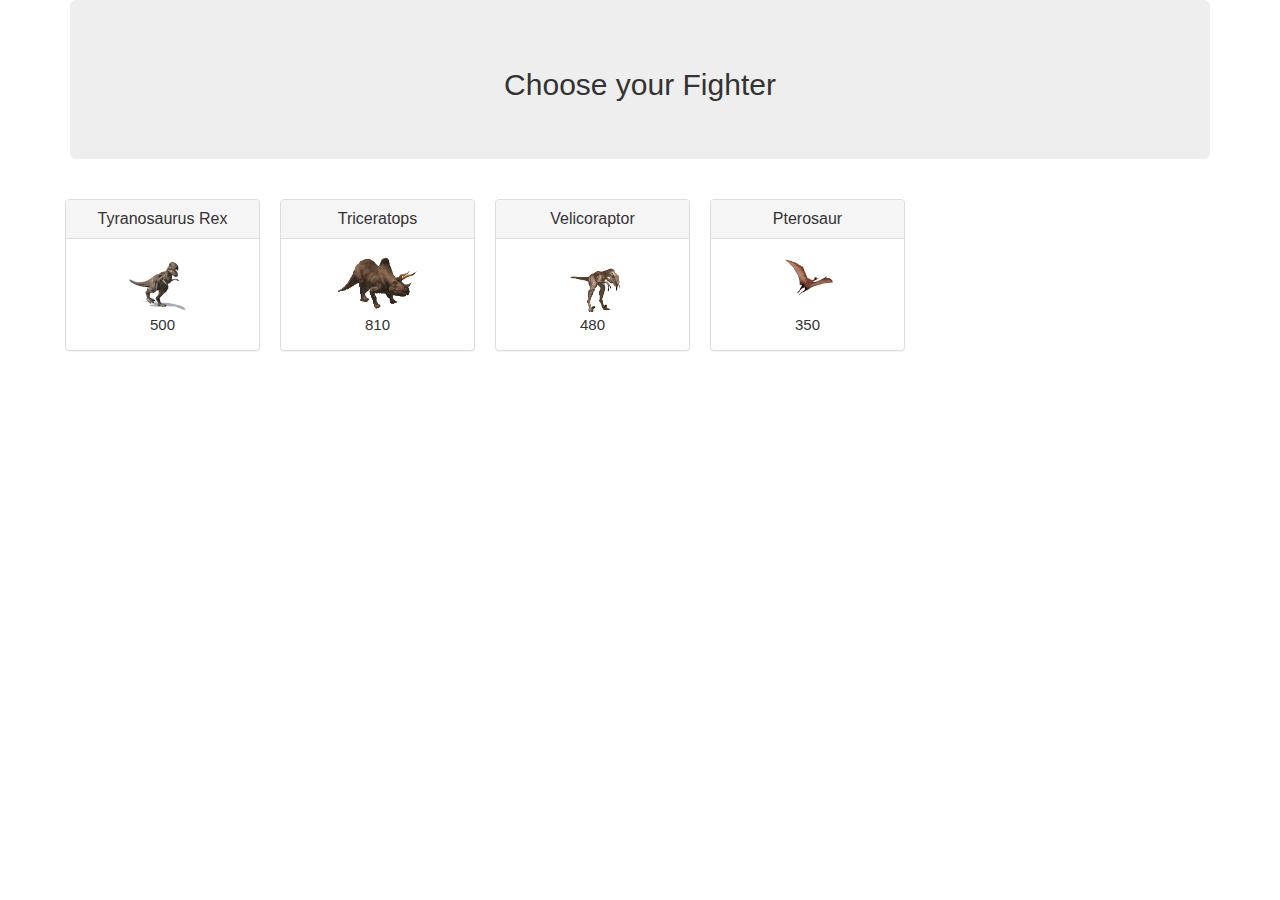
<file: index.html>
<!DOCTYPE html>
<html xmlns="http://www.w3.org/1999/xhtml">
<head>

	<meta charset="UTF-8">
	<meta name="viewport" content="width=device-width, initial-scale=1">

	<title>Close Up Guess Game</title>

	<!-- Bootstrap CDN -->
	<link rel="stylesheet" href="https://maxcdn.bootstrapcdn.com/bootstrap/3.3.6/css/bootstrap.min.css">
	<link rel="stylesheet" href="assets/css/style.css" >
	<!-- Added link to the jQuery Library -->
	<script src="https://cdnjs.cloudflare.com/ajax/libs/jquery/3.2.1/jquery.min.js"></script>
	<!-- Javascript File -->
	<script src="assets/java/java.js"></script>



</head>
<body>

	<div class="container">
		<div class="jumbotron text-center">
			<h2><span id="instructions">Choose your Fighter</span></h2>
		</div>
		<div class="row" id="unused-char-row">
			<div class="col-md-2 panel panel-default unused-char" id="trexChar" hp=500 ap=50 cap=40 dinoname="Tyranosaurus Rex">
				<div class="panel-heading">
					<h3 class ="panel-title text-center">Tyranosaurus Rex</h3>
				</div>
				<div class="panel-body">
					<img src="assets/images/trex.gif" class = "center-block dinoimage inactive-char" id="trexChar-pic"/>
					<p class="text-center"><span id="trexChar-hitpoints">500</span></p>
				</div>
			</div>
			<div class="panel col-md-2 panel-default unused-char" id="triChar" hp=810 ap=45 cap=10 dinoname="Triceratops">
				<div class="panel-heading">
					<h3 class ="panel-title text-center">Triceratops</h3>
				</div>
				<div class="panel-body">
					<img src="assets/images/tri.gif" class = "center-block dinoimage 	inactive-char" id="triChar-pic"/>
					<p class ="text-center"><span id="triChar-hitpoints">810</span></p>
				</div>
			</div>
			<div class="panel col-md-2 panel-default unused-char" id="velChar" hp=480 ap=65 cap=50 dinoname="Velicoraptor">
				<div class="panel-heading">
					<h3 class ="panel-title text-center">Velicoraptor</h3>
				</div>
				<div class="panel-body">
					<img src="assets/images/vel.gif" class = "center-block dinoimage inactive-char" id="velChar-pic"/>
					<p class="text-center"><span id="velChar-hitpoints">480</span></p>
				</div>
			</div>
			<div class="panel col-md-2 panel-default unused-char" id="pteChar" hp=350 ap=50 cap=100 dinoname="Pterosaur">
				<div class="panel-heading">
					<h3 class ="panel-title text-center">Pterosaur</h3>
				</div>
				<div class="panel-body">
					<img src="assets/images/pte.gif" class = "center-block dinoimage inactive-char" id="pteChar-pic"/>
					<p class="text-center"><span id="pteChar-hitpoints">350</span></p>
				</div>
			</div>
		</div>


			<div class="row text-center" id="fighting-char">
				<div class = "col-md-4">
					<h4><span class = "center-text" id="your-char-heading"></span></h4>
					<div id="your-char"></div>
				</div>

				<div class = "col-md-2">
					<h4><span class = "center-text" id="vers-area-heading"></span></h4>
					<button id="attack-btn">ATTACK!</button>
					<button id="play-again-btn">Play Again</button>

				</div>

				<div class = "col-md-4">
					<h4><span class = "center-text" id="your-opp-heading"></span></h4>
					<div id="your-opp"></div>

				</div>


			</div>


		</div>
	</div>


</body>







</html>
</file>
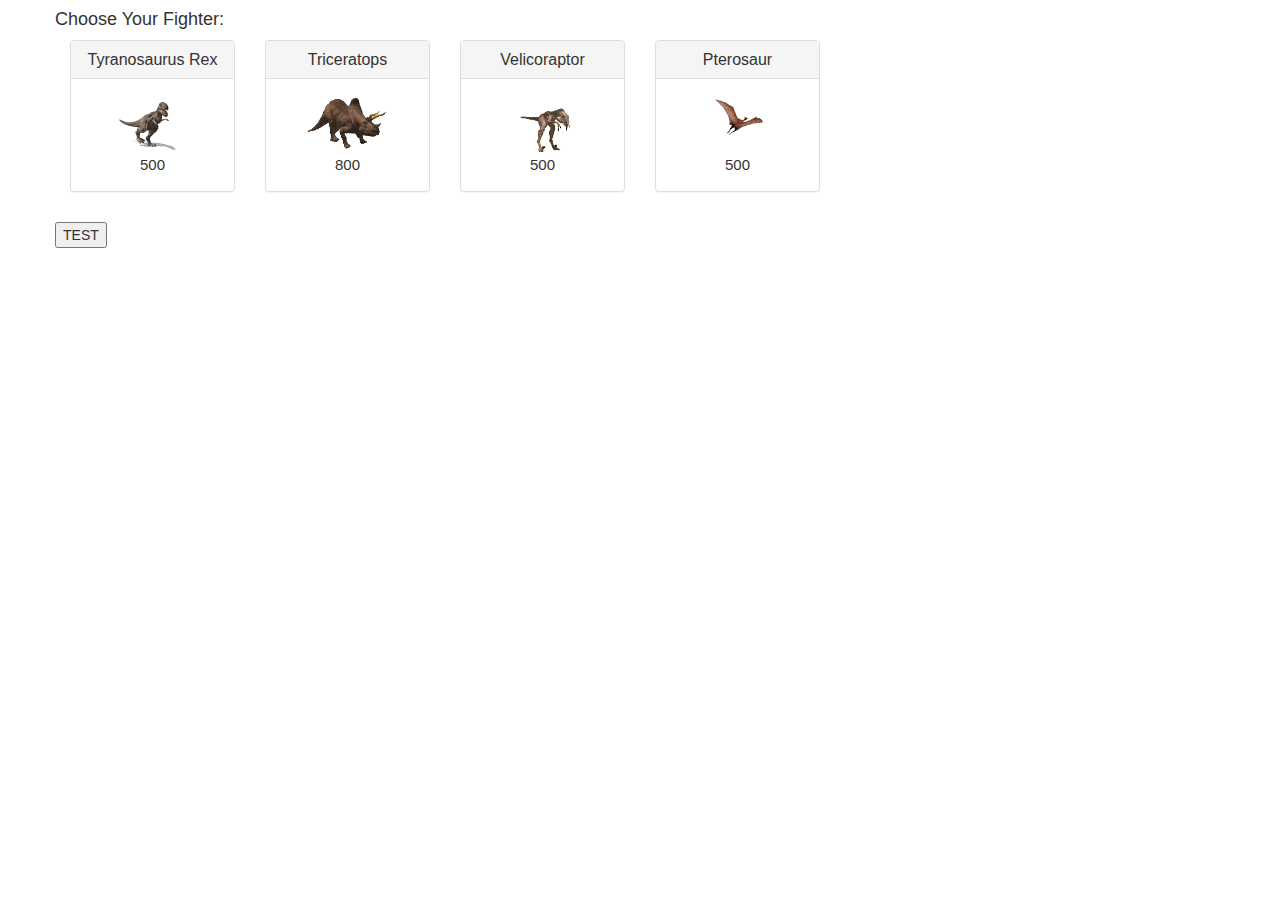
<file: assets/images/Close Up Guess Game.htm>
<!DOCTYPE html>
<!-- saved from url=(0065)file:///Users/nicholasvree/Documents/NWBHW/week-4-game/index.html -->
<html xmlns="http://www.w3.org/1999/xhtml"><head><meta http-equiv="Content-Type" content="text/html; charset=UTF-8">

	
	<meta name="viewport" content="width=device-width, initial-scale=1">

	<title>Close Up Guess Game</title>

	<!-- Bootstrap CDN -->
	<link rel="stylesheet" href="./Close Up Guess Game_files/bootstrap.min.css">
	<link rel="stylesheet" href="./Close Up Guess Game_files/style.css">
	<!-- Added link to the jQuery Library -->
	<script src="./Close Up Guess Game_files/jquery.min.js"></script>
	<!-- Javascript File -->
	<script src="./Close Up Guess Game_files/java.js"></script>



</head>
<body>

	<div class="container">

		<div class="row" id="unused-char-row">
			<h4><span id="unused-char-heading">Choose Your Fighter:</span></h4>

			<div class="col-md-2">
				<div class="panel panel-default unused-char" id="trex">
					<div class="panel-heading">
						<h3 class="panel-title text-center">Tyranosaurus Rex</h3>
					</div>
					<div class="panel-body">
						<img src="./Close Up Guess Game_files/trex.gif" class="center-block inactive-char" id="trex-pic">
						<p class="text-center">500<span id="trex-hitpoints"></span></p>
					</div>
				</div>
			</div>

			<div class="col-md-2">
				<div class="panel panel-default unused-char" id="tri">
					<div class="panel-heading">
						<h3 class="panel-title text-center">Triceratops</h3>
					</div>
					<div class="panel-body">
						<img src="./Close Up Guess Game_files/tri.gif" class="center-block inactive-char" id="tri-pic">
						<p class="text-center">800<span id="tri-hitpoints"></span></p>
					</div>
				</div>
			</div>

			<div class="col-md-2">
				<div class="panel panel-default unused-char" id="vel">
					<div class="panel-heading">
						<h3 class="panel-title text-center">Velicoraptor</h3>
					</div>
					<div class="panel-body">
						<img src="./Close Up Guess Game_files/vel.gif" class="center-block inactive-char" id="vel-pic">
						<p class="text-center">500<span id="vel-hitpoints"></span></p>
					</div>
				</div>
			</div>

			<div class="col-md-2">
				<div class="panel panel-default unused-char" id="pte">
					<div class="panel-heading">
						<h3 class="panel-title text-center">Pterosaur</h3>
					</div>
					<div class="panel-body">
						<img src="./Close Up Guess Game_files/pte.gif" class="center-block inactive-char" id="pte-pic">
						<p class="text-center">500<span id="pte-hitpoints"></span></p>
					</div>
				</div>
			</div>
		</div>

		<div class="row text-center" id="fighting-char">
			<div class="col-md-4">
				<h4><span class="center-text" id="your-char-heading"></span></h4>
				<div id="your-char"></div>
			</div>

			<div class="col-md-2">
				<h4><span class="center-text" id="vers-area-heading"></span></h4>
				<div id="vers-area"></div>

			</div>

			<div class="col-md-4">
				<h4><span class="center-text" id="your-opp-heading"></span></h4>
				<div id="your-opp"></div>

			</div>


		</div>

		<div class="row">
			<button id="test">TEST</button>

		</div>

		</div>
	




				


		


</body></html>
</file>
<file: assets/css/style.css>
.inactive-char{
	max-width:80px;
	height: 60px;
}

.active-char{
	width:150px;
	height:112px;
}

p{
	font-size: 15px;
	margin-bottom: 0px
}

.panel{
	padding-bottom: 0px;
}

.col-md-2{
	padding:0;
	margin:10px;

}
</file>
<file: assets/images/Close Up Guess Game_files/style.css>
.inactive-char{
	max-width:80px;
	height: 60px;
}

.active-char{
	width:150px;
	height:112px;
}

p{
	font-size: 15px;
	margin-bottom: 0px
}

.panel{
	padding-bottom: 0px;
}
</file>
